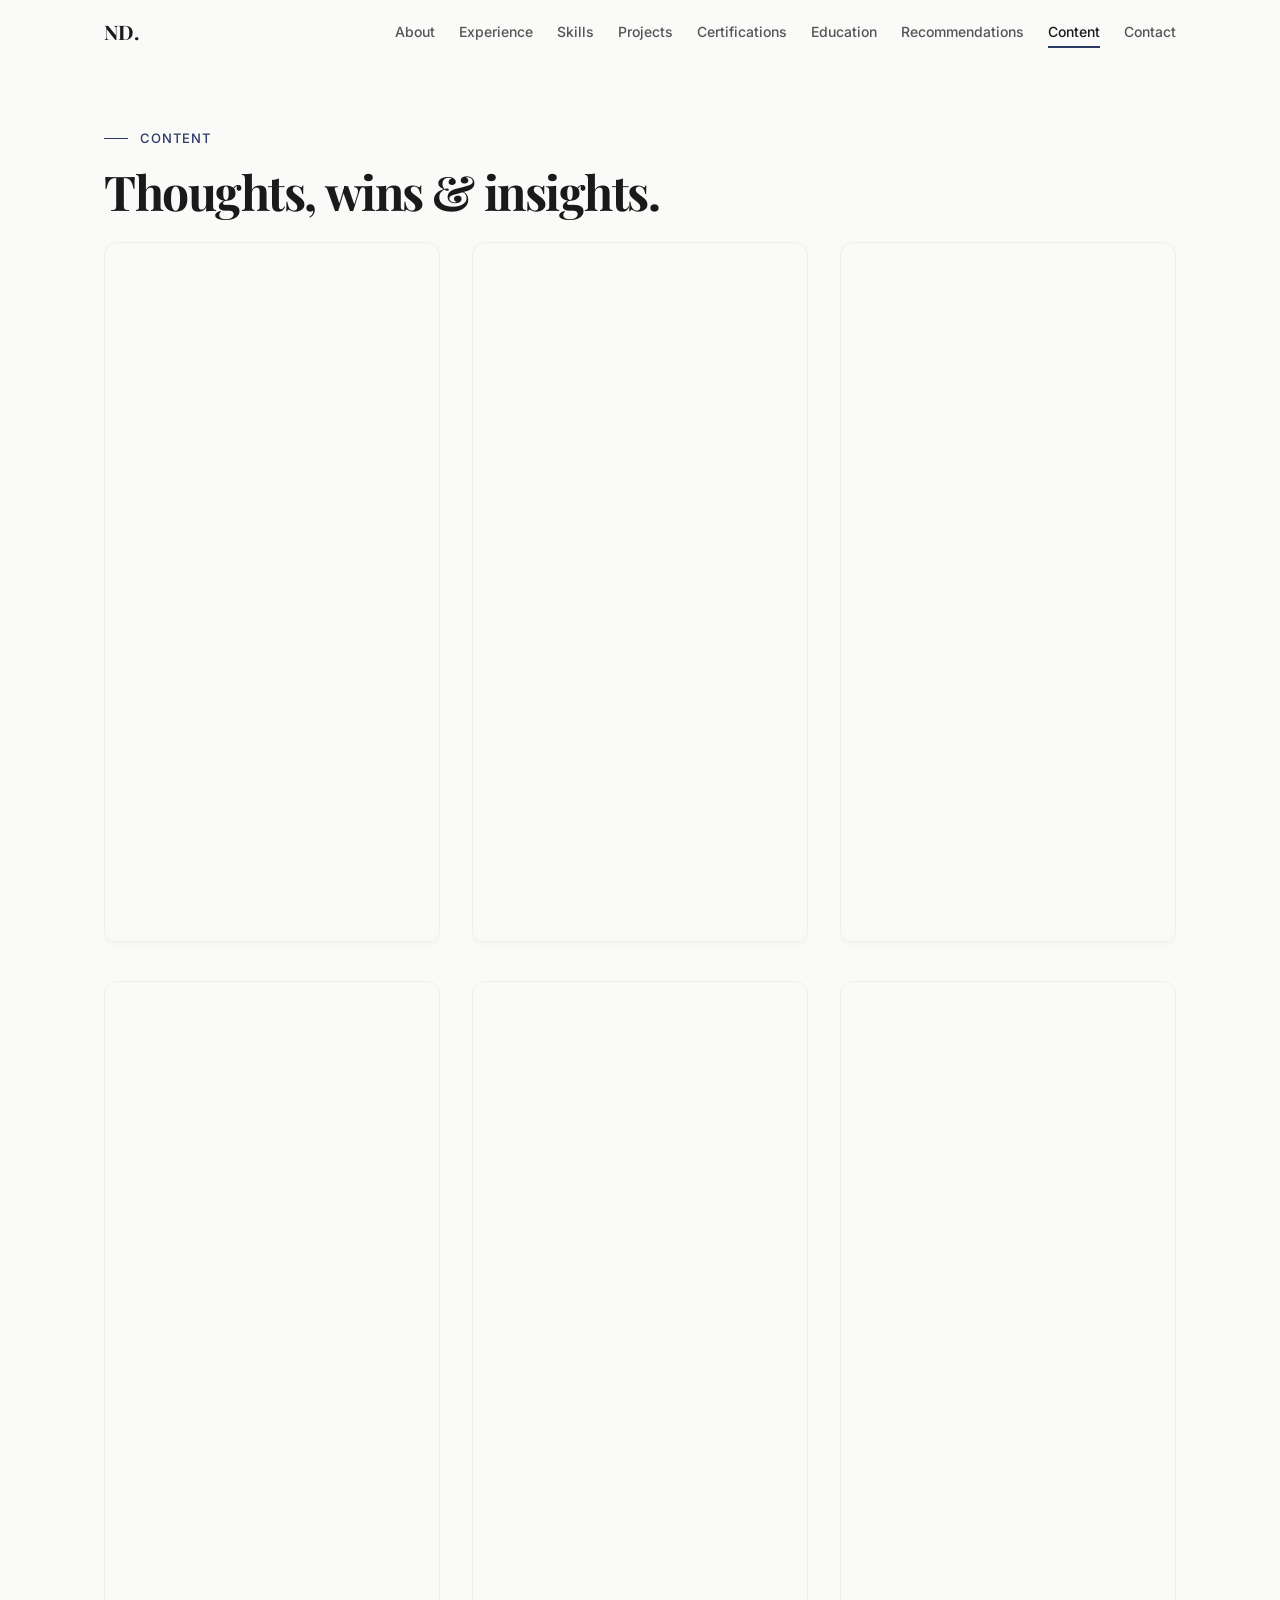
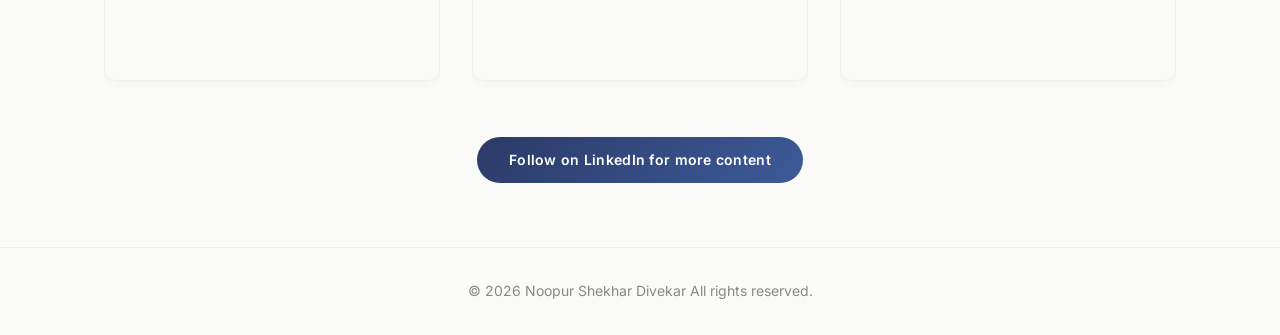
<file: content.html>
<!DOCTYPE html>
<html lang="en">

<head>
    <meta charset="UTF-8">
    <meta name="viewport" content="width=device-width, initial-scale=1.0">
    <title>Content &mdash; Noopur Divekar</title>
    <meta name="description"
        content="LinkedIn posts and thought leadership content by Noopur Divekar - Data Scientist, ML Engineer, and Analytics professional.">
    <link rel="icon" type="image/jpeg" href="Images/Hero Section Headshots/Headshot 4.jpeg">
    <link rel="apple-touch-icon" href="Images/Hero Section Headshots/Headshot 4.jpeg">
    <link rel="preconnect" href="https://fonts.googleapis.com">
    <link rel="preconnect" href="https://fonts.gstatic.com" crossorigin>
    <link
        href="https://fonts.googleapis.com/css2?family=Playfair+Display:ital,wght@0,400;0,500;0,600;0,700;0,800;1,400;1,500&family=Inter:wght@300;400;500;600;700&display=swap"
        rel="stylesheet">
    <link rel="stylesheet" href="styles.css">
    <style>
        .content__grid {
            display: grid;
            grid-template-columns: repeat(3, 1fr);
            gap: var(--space-8);
            align-items: start;
        }

        .content__grid iframe {
            width: 100%;
            border-radius: var(--radius-md);
            border: 1px solid var(--color-border-light);
            box-shadow: var(--shadow-card);
        }

        .libutton {
            display: flex;
            align-items: center;
            justify-content: center;
            gap: var(--space-2);
            padding: var(--space-3) var(--space-8);
            text-align: center;
            text-decoration: none !important;
            color: #ffffff !important;
            border-radius: var(--radius-full);
            background: linear-gradient(135deg, var(--color-accent), var(--color-accent-light));
            font-family: var(--font-body);
            font-size: var(--text-small);
            font-weight: 600;
            margin: var(--space-12) auto 0;
            width: fit-content;
            transition: all var(--duration-base);
            letter-spacing: 0.02em;
        }

        .libutton:hover {
            transform: translateY(-2px);
            box-shadow: var(--shadow-md);
            opacity: 0.9;
        }

        .content__grid iframe {
            scrollbar-width: none;
        }

        .content__grid>div {
            overflow: hidden;
            border-radius: var(--radius-md);
            position: relative;
            cursor: pointer;
            transition: transform var(--duration-base) var(--ease-out);
        }

        .content__grid>div:hover {
            transform: translateY(-4px);
        }

        .post-overlay {
            position: absolute;
            inset: 0;
            z-index: 2;
        }

        @media (max-width: 1024px) {
            .content__grid {
                grid-template-columns: repeat(2, 1fr);
            }
        }

        @media (max-width: 768px) {
            .content__grid {
                grid-template-columns: 1fr;
            }
        }
    </style>
</head>

<body>
    <!-- NAV -->
    <nav class="nav" id="navbar">
        <div class="nav__inner">
            <a href="index.html" class="nav__logo">ND.</a>
            <ul class="nav__links" id="navLinks">
                <li><a href="index.html#about" class="nav__link">About</a></li>
                <li><a href="index.html#experience" class="nav__link">Experience</a></li>
                <li><a href="index.html#skills" class="nav__link">Skills</a></li>
                <li><a href="index.html#projects" class="nav__link">Projects</a></li>
                <li><a href="index.html#certifications" class="nav__link">Certifications</a></li>
                <li><a href="index.html#education" class="nav__link">Education</a></li>
                <li><a href="index.html#recommendations" class="nav__link">Recommendations</a></li>
                <li><a href="content.html" class="nav__link active">Content</a></li>
                <li><a href="index.html#contact" class="nav__link">Contact</a></li>
            </ul>
            <button class="nav__toggle" id="navToggle" aria-label="Toggle menu" aria-expanded="false">
                <span></span><span></span><span></span>
            </button>
        </div>
        <div class="nav__overlay" id="navOverlay"></div>
    </nav>

    <!-- CONTENT -->
    <section id="content" style="padding-top: calc(var(--nav-height) + var(--space-16));">
        <div class="container">
            <p class="section-label reveal">Content</p>
            <h2 class="section-title reveal reveal-delay-1">Thoughts, wins &amp; insights.</h2>
            <div class="content__grid">

                <div class="reveal">
                    <a class="post-overlay"
                        href="https://www.linkedin.com/feed/update/urn:li:activity:7313611551574310912" target="_blank"
                        rel="noopener"></a>
                    <iframe
                        src="https://www.linkedin.com/embed/feed/update/urn:li:activity:7313611551574310912?collapsed=1"
                        height="700" frameborder="0" scrolling="no" allowfullscreen="" title="Embedded post"></iframe>
                </div>

                <div class="reveal reveal-delay-1">
                    <a class="post-overlay" href="https://www.linkedin.com/feed/update/urn:li:share:7402451764550975488"
                        target="_blank" rel="noopener"></a>
                    <iframe
                        src="https://www.linkedin.com/embed/feed/update/urn:li:share:7402451764550975488?collapsed=1"
                        height="700" frameborder="0" scrolling="no" allowfullscreen="" title="Embedded post"></iframe>
                </div>

                <div class="reveal reveal-delay-2">
                    <a class="post-overlay" href="https://www.linkedin.com/feed/update/urn:li:share:7430987210914562048"
                        target="_blank" rel="noopener"></a>
                    <iframe
                        src="https://www.linkedin.com/embed/feed/update/urn:li:share:7430987210914562048?collapsed=1"
                        height="700" frameborder="0" scrolling="no" allowfullscreen="" title="Embedded post"></iframe>
                </div>

                <div class="reveal reveal-delay-3">
                    <a class="post-overlay"
                        href="https://www.linkedin.com/feed/update/urn:li:ugcPost:7420188204433080320" target="_blank"
                        rel="noopener"></a>
                    <iframe
                        src="https://www.linkedin.com/embed/feed/update/urn:li:ugcPost:7420188204433080320?collapsed=1"
                        height="700" frameborder="0" scrolling="no" allowfullscreen="" title="Embedded post"></iframe>
                </div>

                <div class="reveal">
                    <a class="post-overlay" href="https://www.linkedin.com/feed/update/urn:li:share:7424273965277294592"
                        target="_blank" rel="noopener"></a>
                    <iframe
                        src="https://www.linkedin.com/embed/feed/update/urn:li:share:7424273965277294592?collapsed=1"
                        height="700" frameborder="0" scrolling="no" allowfullscreen="" title="Embedded post"></iframe>
                </div>

                <div class="reveal reveal-delay-1">
                    <a class="post-overlay"
                        href="https://www.linkedin.com/feed/update/urn:li:ugcPost:7436095930598289408" target="_blank"
                        rel="noopener"></a>
                    <iframe
                        src="https://www.linkedin.com/embed/feed/update/urn:li:ugcPost:7436095930598289408?collapsed=1"
                        height="700" frameborder="0" scrolling="no" allowfullscreen="" title="Embedded post"></iframe>
                </div>

            </div>
            <a class="libutton"
                href="https://www.linkedin.com/comm/mynetwork/discovery-see-all?usecase=PEOPLE_FOLLOWS&followMember=noopurd"
                target="_blank">Follow on LinkedIn for more content</a>
        </div>
    </section>

    <!-- FOOTER -->
    <footer class="footer">
        <div class="container">
            <p class="footer__text">&copy; 2026 Noopur Shekhar Divekar All rights reserved.</p>
        </div>
    </footer>

    <script src="script.js"></script>
</body>

</html>
</file>
<file: styles.css>
/* ========================================================================
   NOOPUR DIVEKAR — Portfolio v2
   ======================================================================== */
:root {
  --color-bg: #FAFAF8;
  --color-bg-alt: #F3F1EE;
  --color-surface: #FFFFFF;
  --color-text-primary: #1A1A1A;
  --color-text-secondary: #555;
  --color-text-tertiary: #888;
  --color-accent: #2B3A67;
  --color-accent-light: #3D5A99;
  --color-accent-subtle: rgba(43, 58, 103, 0.07);
  --color-border: #E8E6E3;
  --color-border-light: #F0EEEB;
  --color-shadow: rgba(26, 26, 26, 0.06);
  --color-overlay: rgba(26, 26, 26, 0.5);
  --color-green: #2E7D32;
  --font-display: 'Playfair Display', Georgia, serif;
  --font-body: 'Inter', -apple-system, BlinkMacSystemFont, 'Segoe UI', sans-serif;
  --text-hero: clamp(3rem, 8vw, 7rem);
  --text-h1: clamp(1.8rem, 4vw, 3rem);
  --text-h2: clamp(1.5rem, 3vw, 2.25rem);
  --text-h3: clamp(1.1rem, 1.8vw, 1.35rem);
  --text-h4: 1.05rem;
  --text-body: 1rem;
  --text-body-lg: 1.1rem;
  --text-small: 0.875rem;
  --text-xs: 0.75rem;
  --text-label: 0.8125rem;
  --leading-tight: 1.1;
  --leading-snug: 1.3;
  --leading-normal: 1.6;
  --leading-relaxed: 1.8;
  --tracking-tight: -0.03em;
  --tracking-wide: 0.04em;
  --tracking-wider: 0.08em;
  --space-1: 0.25rem;
  --space-2: 0.5rem;
  --space-3: 0.75rem;
  --space-4: 1rem;
  --space-5: 1.25rem;
  --space-6: 1.5rem;
  --space-8: 2rem;
  --space-10: 2.5rem;
  --space-12: 3rem;
  --space-16: 4rem;
  --space-20: 5rem;
  --max-width: 1200px;
  --container-padding: clamp(1.25rem, 5vw, 4rem);
  --section-padding: clamp(2.5rem, 5vw, 4rem);
  --radius-sm: 6px;
  --radius-md: 12px;
  --radius-lg: 20px;
  --radius-xl: 28px;
  --radius-full: 9999px;
  --ease-out: cubic-bezier(0.16, 1, 0.3, 1);
  --duration-fast: 0.2s;
  --duration-base: 0.35s;
  --duration-slow: 0.6s;
  --duration-reveal: 0.8s;
  --shadow-sm: 0 1px 3px var(--color-shadow);
  --shadow-md: 0 4px 16px var(--color-shadow);
  --shadow-lg: 0 8px 32px var(--color-shadow);
  --shadow-card: 0 2px 12px rgba(26, 26, 26, 0.04);
  --shadow-card-hover: 0 8px 30px rgba(26, 26, 26, 0.1);
  --nav-height: 64px;
}

*,
*::before,
*::after {
  margin: 0;
  padding: 0;
  box-sizing: border-box
}

html {
  scroll-behavior: smooth;
  scroll-padding-top: var(--nav-height);
  font-size: 16px
}

body {
  font-family: var(--font-body);
  font-size: var(--text-body);
  line-height: var(--leading-normal);
  color: var(--color-text-primary);
  background: var(--color-bg);
  -webkit-font-smoothing: antialiased;
  overflow-x: hidden
}

img {
  max-width: 100%;
  height: auto;
  display: block
}

a {
  color: inherit;
  text-decoration: none
}

ul,
ol {
  list-style: none
}

button {
  background: none;
  border: none;
  cursor: pointer;
  font-family: inherit;
  color: inherit
}

::selection {
  background: var(--color-accent);
  color: #fff
}

:focus-visible {
  outline: 2px solid var(--color-accent);
  outline-offset: 3px;
  border-radius: var(--radius-sm)
}

h1,
h2,
h3,
h4 {
  font-family: var(--font-display);
  font-weight: 700;
  line-height: var(--leading-tight);
  letter-spacing: var(--tracking-tight)
}

.section-label {
  font-family: var(--font-body);
  font-size: var(--text-label);
  font-weight: 500;
  text-transform: uppercase;
  letter-spacing: var(--tracking-wider);
  color: var(--color-accent);
  margin-bottom: var(--space-4);
  display: flex;
  align-items: center;
  gap: var(--space-3)
}

.section-label::before {
  content: '';
  display: inline-block;
  width: 24px;
  height: 1.5px;
  background: var(--color-accent)
}

.section-title {
  font-size: var(--text-h1);
  margin-bottom: var(--space-6)
}

.container {
  max-width: var(--max-width);
  margin: 0 auto;
  padding: 0 var(--container-padding)
}

section {
  padding: var(--section-padding) 0
}

/* NAV */
.nav {
  position: fixed;
  top: 0;
  left: 0;
  right: 0;
  height: var(--nav-height);
  background: rgba(250, 250, 248, 0.85);
  backdrop-filter: blur(20px);
  -webkit-backdrop-filter: blur(20px);
  z-index: 1000;
  border-bottom: 1px solid transparent;
  transition: border-color var(--duration-base), background var(--duration-base)
}

.nav.scrolled {
  border-bottom-color: var(--color-border);
  background: rgba(250, 250, 248, 0.95)
}

.nav__inner {
  max-width: var(--max-width);
  margin: 0 auto;
  padding: 0 var(--container-padding);
  height: 100%;
  display: flex;
  align-items: center;
  justify-content: space-between
}

.nav__logo {
  font-family: var(--font-display);
  font-size: 1.25rem;
  font-weight: 700
}

.nav__links {
  display: flex;
  align-items: center;
  gap: var(--space-6)
}

.nav__link {
  font-size: var(--text-small);
  font-weight: 500;
  color: var(--color-text-secondary);
  position: relative;
  padding: var(--space-2) 0;
  transition: color var(--duration-fast)
}

.nav__link::after {
  content: '';
  position: absolute;
  bottom: 0;
  left: 0;
  width: 0;
  height: 1.5px;
  background: var(--color-accent);
  transition: width var(--duration-base)
}

.nav__link:hover,
.nav__link.active {
  color: var(--color-text-primary)
}

.nav__link:hover::after,
.nav__link.active::after {
  width: 100%
}

.nav__toggle {
  display: none;
  flex-direction: column;
  gap: 5px;
  padding: var(--space-2);
  z-index: 1001
}

.nav__toggle span {
  display: block;
  width: 22px;
  height: 2px;
  background: var(--color-text-primary);
  transition: all var(--duration-base);
  transform-origin: center
}

.nav__toggle.open span:nth-child(1) {
  transform: rotate(45deg) translate(5px, 5px)
}

.nav__toggle.open span:nth-child(2) {
  opacity: 0
}

.nav__toggle.open span:nth-child(3) {
  transform: rotate(-45deg) translate(5px, -5px)
}

.nav__overlay {
  display: none;
  position: fixed;
  inset: 0;
  background: var(--color-overlay);
  z-index: 998
}

.nav__overlay.open {
  display: block
}

/* HERO centered */
.hero {
  min-height: 100vh;
  display: flex;
  align-items: center;
  justify-content: center;
  text-align: center;
  padding-top: var(--nav-height);
  position: relative
}

.hero__content {
  max-width: 800px;
  margin: 0 auto;
  position: relative
}

.hero__roles-line {
  font-family: var(--font-body);
  font-size: var(--text-small);
  font-weight: 500;
  text-transform: uppercase;
  letter-spacing: 0.15em;
  color: var(--color-text-secondary);
  margin-bottom: var(--space-8)
}

.hero__name {
  font-family: var(--font-display);
  font-size: var(--text-hero);
  font-weight: 800;
  line-height: 1;
  letter-spacing: -0.04em;
  color: var(--color-accent);
  margin-bottom: var(--space-6)
}

.hero__photo-inline {
  width: clamp(100px, 15vw, 160px);
  height: clamp(100px, 15vw, 160px);
  border-radius: 50%;
  object-fit: cover;
  object-position: center top;
  display: inline-block;
  vertical-align: middle;
  margin: 0 0.15em;
  border: 4px solid var(--color-bg);
  box-shadow: var(--shadow-lg);
  position: relative;
  top: -0.05em
}



.hero__tagline {
  font-family: var(--font-display);
  font-size: clamp(1rem, 2vw, 1.25rem);
  font-weight: 700;
  color: var(--color-text-primary);
  margin-bottom: var(--space-10);
  max-width: 620px;
  margin-left: auto;
  margin-right: auto;
  line-height: var(--leading-relaxed)
}

.hero__cta-group {
  display: flex;
  gap: var(--space-4);
  justify-content: center;
  flex-wrap: wrap
}

.hero__scroll-indicator {
  position: absolute;
  bottom: var(--space-8);
  left: 50%;
  transform: translateX(-50%);
  display: flex;
  flex-direction: column;
  align-items: center;
  gap: var(--space-2);
  color: var(--color-text-tertiary);
  font-size: var(--text-xs);
  letter-spacing: var(--tracking-wider);
  text-transform: uppercase;
  animation: float 2.5s ease-in-out infinite
}

.hero__scroll-indicator svg {
  width: 18px;
  height: 18px;
  stroke: var(--color-text-tertiary)
}

@keyframes float {

  0%,
  100% {
    transform: translateX(-50%) translateY(0)
  }

  50% {
    transform: translateX(-50%) translateY(8px)
  }
}

/* BUTTONS */
.btn {
  display: inline-flex;
  align-items: center;
  gap: var(--space-2);
  font-family: var(--font-body);
  font-size: var(--text-small);
  font-weight: 600;
  padding: var(--space-3) var(--space-6);
  border-radius: var(--radius-full);
  transition: all var(--duration-base) var(--ease-out);
  white-space: nowrap
}

.btn--primary {
  background: var(--color-accent);
  color: #fff;
  border: 2px solid var(--color-accent)
}

.btn--primary:hover {
  background: var(--color-accent-light);
  border-color: var(--color-accent-light);
  transform: translateY(-2px);
  box-shadow: var(--shadow-md)
}

.btn--outline {
  background: transparent;
  color: var(--color-text-primary);
  border: 2px solid var(--color-border)
}

.btn--outline:hover {
  border-color: var(--color-text-primary);
  transform: translateY(-2px)
}

.btn svg {
  width: 14px;
  height: 14px;
  transition: transform var(--duration-fast)
}

.btn:hover svg {
  transform: translateX(3px)
}

/* ABOUT */
.about__inner {
  display: grid;
  grid-template-columns: 1fr 1.3fr;
  gap: var(--space-16);
  align-items: start
}

.about__photo {
  width: 100%;
  max-width: 420px;
  border-radius: var(--radius-lg);
  object-fit: cover
}

.about__text p {
  font-size: var(--text-body);
  color: var(--color-text-secondary);
  line-height: var(--leading-relaxed);
  margin-bottom: var(--space-5)
}

.about__text p:first-of-type {
  color: var(--color-text-primary);
  font-size: var(--text-body-lg)
}

/* EXPERIENCE expandable */
.experience__timeline {
  max-width: 900px
}

.experience__item {
  border-bottom: 1px solid var(--color-border-light)
}

.experience__header {
  display: grid;
  grid-template-columns: 180px 1fr auto;
  gap: var(--space-6);
  align-items: center;
  padding: var(--space-6) 0;
  cursor: pointer;
  transition: background var(--duration-fast)
}

.experience__header:hover {
  background: var(--color-accent-subtle);
  margin: 0 calc(-1*var(--space-4));
  padding-left: var(--space-4);
  padding-right: var(--space-4);
  border-radius: var(--radius-md)
}

.experience__date {
  font-size: var(--text-small);
  color: var(--color-text-tertiary);
  font-weight: 500
}

.experience__role {
  font-family: var(--font-display);
  font-size: var(--text-h3);
  font-weight: 700;
  margin-bottom: var(--space-1)
}

.experience__company {
  font-size: var(--text-small);
  color: var(--color-accent);
  font-weight: 600;
  display: flex;
  align-items: center;
  gap: var(--space-2)
}

.experience__company::before {
  content: '';
  width: 6px;
  height: 6px;
  border-radius: 50%;
  background: var(--color-accent);
  flex-shrink: 0
}

.experience__impact-tag {
  display: inline-block;
  font-size: 11px;
  font-weight: 600;
  color: #2E7D32;
  background: #E8F5E9;
  border: 1px solid #A5D6A7;
  padding: 1px 10px;
  border-radius: var(--radius-full);
  margin-left: var(--space-2);
  vertical-align: middle
}

.experience__toggle {
  width: 32px;
  height: 32px;
  border-radius: 50%;
  border: 1px solid var(--color-border);
  display: flex;
  align-items: center;
  justify-content: center;
  transition: all var(--duration-base);
  flex-shrink: 0
}

.experience__toggle svg {
  width: 16px;
  height: 16px;
  stroke: var(--color-text-secondary);
  transition: transform var(--duration-base)
}

.experience__item.open .experience__toggle svg {
  transform: rotate(180deg)
}

.experience__details-wrapper {
  max-height: 0;
  overflow: hidden;
  transition: max-height 0.4s var(--ease-out)
}

.experience__item.open .experience__details-wrapper {
  max-height: 600px
}

.experience__details {
  padding: 0 0 var(--space-6) 0;
  margin-left: 186px
}

.experience__details li {
  position: relative;
  padding-left: var(--space-6);
  margin-bottom: var(--space-3);
  font-size: var(--text-body);
  color: var(--color-text-secondary);
  line-height: var(--leading-normal)
}

.experience__details li::before {
  content: '';
  position: absolute;
  left: 0;
  top: 10px;
  width: 6px;
  height: 1.5px;
  background: var(--color-text-tertiary)
}

/* SKILLS filterable - NO group labels */
.skills__filters {
  display: flex;
  flex-wrap: wrap;
  gap: var(--space-2);
  margin-bottom: var(--space-8)
}

.skills__filter-btn {
  font-size: var(--text-small);
  font-weight: 500;
  padding: var(--space-2) var(--space-5);
  border-radius: var(--radius-full);
  border: 1px solid var(--color-border);
  color: var(--color-text-secondary);
  transition: all var(--duration-fast);
  cursor: pointer
}

.skills__filter-btn:hover {
  border-color: var(--color-accent);
  color: var(--color-accent)
}

.skills__filter-btn.active {
  background: var(--color-accent);
  color: #fff;
  border-color: var(--color-accent)
}

.skills__grid {
  display: flex;
  flex-wrap: wrap;
  gap: var(--space-3)
}

.skill-card {
  font-size: var(--text-small);
  font-weight: 500;
  padding: var(--space-3) var(--space-5);
  background: var(--color-surface);
  border: 1px solid var(--color-border-light);
  border-radius: var(--radius-md);
  transition: all var(--duration-base) var(--ease-out);
  cursor: default
}

.skill-card:hover {
  border-color: var(--color-accent);
  box-shadow: var(--shadow-card);
  transform: translateY(-2px)
}

.skill-card.hidden {
  display: none
}

/* PROJECTS 3 per row with filters */
.projects__filters {
  display: flex;
  flex-wrap: wrap;
  gap: var(--space-2);
  margin-bottom: var(--space-8)
}

.projects__filter-btn {
  font-size: var(--text-small);
  font-weight: 500;
  padding: var(--space-2) var(--space-5);
  border-radius: var(--radius-full);
  border: 1px solid var(--color-border);
  color: var(--color-text-secondary);
  transition: all var(--duration-fast);
  cursor: pointer
}

.projects__filter-btn:hover {
  border-color: var(--color-accent);
  color: var(--color-accent)
}

.projects__filter-btn.active {
  background: var(--color-accent);
  color: #fff;
  border-color: var(--color-accent)
}

.projects__grid {
  display: grid;
  grid-template-columns: repeat(3, 1fr);
  gap: var(--space-6)
}

.project-card {
  background: var(--color-surface);
  border-radius: var(--radius-lg);
  overflow: hidden;
  border: 1px solid var(--color-border-light);
  transition: all var(--duration-base) var(--ease-out);
  display: flex;
  flex-direction: column
}

.project-card:hover {
  transform: translateY(-6px);
  box-shadow: var(--shadow-card-hover);
  border-color: transparent
}

.project-card.hidden {
  display: none
}

.project-card__carousel {
  position: relative;
  width: 100%;
  aspect-ratio: 16/10;
  overflow: hidden;
  background: var(--color-bg-alt)
}

.project-card__slides {
  display: flex;
  width: 100%;
  height: 100%;
  transition: transform var(--duration-slow) var(--ease-out)
}

.project-card__slide {
  min-width: 100%;
  height: 100%
}

.project-card__slide img {
  width: 100%;
  height: 100%;
  object-fit: cover;
  object-position: top center
}

.project-card__nav {
  position: absolute;
  top: 50%;
  transform: translateY(-50%);
  width: 32px;
  height: 32px;
  border-radius: 50%;
  background: rgba(255, 255, 255, 0.9);
  backdrop-filter: blur(8px);
  display: flex;
  align-items: center;
  justify-content: center;
  opacity: 0;
  transition: opacity var(--duration-fast);
  z-index: 5;
  border: none;
  box-shadow: var(--shadow-sm)
}

.project-card__nav svg {
  width: 14px;
  height: 14px;
  stroke: var(--color-text-primary);
  stroke-width: 2;
  fill: none
}

.project-card:hover .project-card__nav {
  opacity: 1
}

.project-card__nav--prev {
  left: var(--space-2)
}

.project-card__nav--next {
  right: var(--space-2)
}

.project-card__dots {
  position: absolute;
  bottom: var(--space-2);
  left: 50%;
  transform: translateX(-50%);
  display: flex;
  gap: var(--space-1);
  z-index: 5
}

.project-card__dot {
  width: 6px;
  height: 6px;
  border-radius: 50%;
  background: rgba(255, 255, 255, 0.5);
  border: none;
  cursor: pointer;
  padding: 0;
  transition: all var(--duration-fast)
}

.project-card__dot.active {
  background: #fff;
  width: 18px;
  border-radius: 3px
}

.project-card__body {
  padding: var(--space-5);
  display: flex;
  flex-direction: column;
  flex: 1
}

.project-card__title {
  font-family: var(--font-display);
  font-size: var(--text-h4);
  font-weight: 700;
  margin-bottom: var(--space-2);
  line-height: var(--leading-snug)
}

.project-card__caption {
  font-size: var(--text-xs);
  color: var(--color-text-secondary);
  line-height: var(--leading-normal);
  margin-bottom: var(--space-4);
  flex: 1;
  display: -webkit-box;
  -webkit-line-clamp: 3;
  -webkit-box-orient: vertical;
  overflow: hidden
}

.project-card__tags {
  display: flex;
  flex-wrap: wrap;
  gap: var(--space-1);
  margin-bottom: var(--space-4)
}

.project-card__tag {
  font-size: 11px;
  font-weight: 500;
  color: var(--color-accent);
  background: var(--color-accent-subtle);
  padding: 2px var(--space-2);
  border-radius: var(--radius-full)
}

.project-card__links {
  display: flex;
  gap: var(--space-2);
  margin-top: auto
}

.project-card__link {
  display: inline-flex;
  align-items: center;
  gap: var(--space-1);
  font-size: var(--text-xs);
  font-weight: 600;
  color: var(--color-accent);
  padding: var(--space-1) var(--space-3);
  border: 1px solid var(--color-accent);
  border-radius: var(--radius-full);
  transition: all var(--duration-fast)
}

.project-card__link:hover {
  color: #fff;
  background: var(--color-accent);
  border-color: var(--color-accent)
}

.project-card__link svg {
  width: 12px;
  height: 12px
}

.project-card__link--nda {
  cursor: default;
  color: var(--color-text-tertiary);
  border-color: var(--color-border);
  opacity: 0.7
}

.project-card__link--nda:hover {
  color: var(--color-text-tertiary);
  background: none;
  border-color: var(--color-border)
}

/* CERTIFICATIONS with logos */
.certifications__grid {
  display: grid;
  grid-template-columns: repeat(auto-fit, minmax(300px, 1fr));
  gap: var(--space-6)
}

.cert-card {
  padding: var(--space-6);
  background: var(--color-surface);
  border-radius: var(--radius-lg);
  border: 1px solid var(--color-border-light);
  transition: all var(--duration-base);
  display: flex;
  gap: var(--space-5);
  align-items: start
}

.cert-card:hover {
  transform: translateY(-4px);
  box-shadow: var(--shadow-card-hover);
  border-color: transparent
}

.cert-card__logo {
  width: 56px;
  height: 56px;
  object-fit: contain;
  flex-shrink: 0
}

.cert-card__issuer {
  font-size: var(--text-xs);
  font-weight: 600;
  text-transform: uppercase;
  letter-spacing: var(--tracking-wider);
  color: var(--color-accent);
  margin-bottom: var(--space-2)
}

.cert-card__name {
  font-family: var(--font-display);
  font-size: var(--text-h4);
  font-weight: 700;
  margin-bottom: var(--space-3);
  line-height: var(--leading-snug)
}

.cert-card__meta {
  font-size: var(--text-small);
  color: var(--color-text-tertiary);
  display: flex;
  flex-direction: column;
  gap: 2px
}

/* EDUCATION */
.education__grid {
  display: grid;
  grid-template-columns: repeat(auto-fit, minmax(360px, 1fr));
  gap: var(--space-6)
}

.education-card {
  padding: var(--space-8);
  background: var(--color-surface);
  border-radius: var(--radius-lg);
  border: 1px solid var(--color-border-light);
  transition: all var(--duration-base)
}

.education-card:hover {
  transform: translateY(-4px);
  box-shadow: var(--shadow-card-hover)
}

.education-card__degree {
  font-family: var(--font-display);
  font-size: var(--text-h3);
  font-weight: 700;
  margin-bottom: var(--space-2)
}

.education-card__school {
  font-size: var(--text-body);
  color: var(--color-accent);
  font-weight: 600;
  margin-bottom: var(--space-3)
}

.education-card__meta {
  font-size: var(--text-small);
  color: var(--color-text-tertiary);
  display: flex;
  gap: var(--space-6)
}

.education-card__coursework {
  margin-top: var(--space-4);
  font-size: var(--text-small);
  color: var(--color-text-secondary);
  line-height: var(--leading-relaxed)
}

.education-card__coursework strong {
  color: var(--color-text-primary);
  font-weight: 600
}

/* RECOMMENDATIONS */
.recommendations__grid {
  display: grid;
  grid-template-columns: repeat(auto-fit, minmax(440px, 1fr));
  gap: var(--space-8)
}

.rec-card {
  padding: var(--space-8);
  background: var(--color-surface);
  border-radius: var(--radius-lg);
  border: 1px solid var(--color-border-light);
  position: relative
}

.rec-card__quote-mark {
  font-family: var(--font-display);
  font-size: 5rem;
  color: var(--color-accent);
  opacity: 0.12;
  line-height: 1;
  position: absolute;
  top: var(--space-4);
  left: var(--space-6)
}

.rec-card__text {
  font-size: var(--text-small);
  color: var(--color-text-secondary);
  line-height: var(--leading-relaxed);
  margin-bottom: var(--space-6);
  font-style: italic;
  position: relative;
  z-index: 1
}

.rec-card__author {
  display: flex;
  align-items: center;
  gap: var(--space-4)
}

.rec-card__photo {
  width: 48px;
  height: 48px;
  border-radius: 50%;
  object-fit: cover;
  border: 2px solid var(--color-border-light)
}

.rec-card__name {
  display: block;
  font-family: var(--font-display);
  font-weight: 700;
  font-size: var(--text-body)
}

.rec-card__title {
  display: block;
  font-size: var(--text-xs);
  color: var(--color-text-tertiary)
}

.rec-card__relation {
  display: block;
  font-size: var(--text-xs);
  color: var(--color-accent);
  font-weight: 500;
  margin-top: 2px
}

/* ACHIEVEMENTS */
.achievements__grid {
  display: grid;
  grid-template-columns: repeat(3, 1fr);
  gap: var(--space-6);
  align-items: stretch
}

.achievement-card {
  padding: var(--space-8);
  background: var(--color-surface);
  border-radius: var(--radius-lg);
  border: 1px solid var(--color-border-light);
  display: flex;
  gap: var(--space-5);
  align-items: start;
  transition: all var(--duration-base)
}

.achievement-card:hover {
  transform: translateY(-4px);
  box-shadow: var(--shadow-card-hover)
}

.achievement-card__icon {
  width: 48px;
  height: 48px;
  border-radius: var(--radius-md);
  background: linear-gradient(135deg, var(--color-accent), var(--color-accent-light));
  display: flex;
  align-items: center;
  justify-content: center;
  flex-shrink: 0;
  font-size: 1.3rem
}

.achievement-card__photo-wrapper {
  flex-shrink: 0
}

.achievement-card__photo-wrapper~div {
  flex: 1
}

.achievement-card:has(.achievement-card__photo-wrapper) {
  flex-direction: column;
  align-items: stretch
}

.achievement-card__photo {
  width: 100%;
  max-height: 280px;
  object-fit: cover;
  object-position: center top;
  border-radius: var(--radius-md)
}

.achievement-card--photo-only {
  padding: 0;
  overflow: hidden;
  display: block
}

.achievement-card__full-photo {
  width: 100%;
  height: 100%;
  object-fit: contain;
  display: block
}

.achievement-card__title {
  font-family: var(--font-display);
  font-size: var(--text-h4);
  font-weight: 700;
  margin-bottom: var(--space-2)
}

.achievement-card__description {
  font-size: var(--text-small);
  color: var(--color-text-secondary);
  line-height: var(--leading-normal);
  margin-bottom: var(--space-2)
}

.achievement-card__meta {
  font-size: var(--text-small);
  color: var(--color-text-tertiary);
  font-style: italic
}

/* CONTACT */
.contact {
  text-align: center
}

.contact__heading {
  font-size: var(--text-h1);
  margin-bottom: var(--space-6);
  max-width: 700px;
  margin-left: auto;
  margin-right: auto
}

.contact__subtext {
  font-size: var(--text-body-lg);
  color: var(--color-text-secondary);
  margin-bottom: var(--space-10);
  max-width: 500px;
  margin-left: auto;
  margin-right: auto;
  line-height: var(--leading-relaxed)
}

.contact__links {
  display: flex;
  justify-content: center;
  gap: var(--space-3);
  flex-wrap: wrap
}

.contact__link {
  display: inline-flex;
  align-items: center;
  gap: var(--space-2);
  font-size: var(--text-small);
  font-weight: 500;
  color: var(--color-text-secondary);
  padding: var(--space-3) var(--space-5);
  border: 1px solid var(--color-border);
  border-radius: var(--radius-full);
  transition: all var(--duration-base)
}

.contact__link:hover {
  color: var(--color-accent);
  border-color: var(--color-accent);
  background: var(--color-accent-subtle);
  transform: translateY(-2px)
}

.contact__link svg {
  width: 16px;
  height: 16px
}

.footer {
  padding: var(--space-8) 0;
  text-align: center;
  border-top: 1px solid var(--color-border-light)
}

.footer__text {
  font-size: var(--text-small);
  color: var(--color-text-tertiary)
}

/* SCROLL REVEAL */
.reveal {
  opacity: 0;
  transform: translateY(24px);
  transition: opacity var(--duration-reveal) var(--ease-out), transform var(--duration-reveal) var(--ease-out)
}

.reveal.visible {
  opacity: 1;
  transform: translateY(0)
}

.reveal-delay-1 {
  transition-delay: .1s
}

.reveal-delay-2 {
  transition-delay: .2s
}

.reveal-delay-3 {
  transition-delay: .3s
}

.reveal-delay-4 {
  transition-delay: .4s
}

@media(prefers-reduced-motion:reduce) {
  .reveal {
    opacity: 1;
    transform: none;
    transition: none
  }

  .hero__scroll-indicator {
    animation: none
  }

  html {
    scroll-behavior: auto
  }
}

/* RESPONSIVE */
@media(max-width:1024px) {
  .projects__grid {
    grid-template-columns: repeat(2, 1fr)
  }

  .about__inner {
    grid-template-columns: 1fr;
    gap: var(--space-8);
    text-align: center
  }

  .about__photo {
    max-width: 320px;
    margin: 0 auto
  }

  .experience__header {
    grid-template-columns: 1fr auto
  }

  .experience__date {
    grid-column: 1/-1
  }

  .experience__details {
    margin-left: 0
  }

  .recommendations__grid {
    grid-template-columns: 1fr
  }
}

@media(max-width:768px) {
  .nav__links {
    position: fixed;
    top: 0;
    right: -100%;
    width: 280px;
    height: 100vh;
    background: var(--color-bg);
    flex-direction: column;
    justify-content: center;
    gap: var(--space-6);
    padding: var(--space-12);
    transition: right var(--duration-base);
    box-shadow: -8px 0 32px var(--color-shadow);
    z-index: 999
  }

  .nav__links.open {
    right: 0
  }

  .nav__toggle {
    display: flex
  }

  .projects__grid {
    grid-template-columns: 1fr
  }

  .certifications__grid {
    grid-template-columns: 1fr
  }

  .education__grid {
    grid-template-columns: 1fr
  }

  .achievements__grid {
    grid-template-columns: 1fr
  }

  .hero__name {
    font-size: clamp(2.5rem, 12vw, 4rem)
  }

  .hero__photo-inline {
    width: 80px;
    height: 80px
  }

  .hero__scroll-indicator {
    display: none
  }

  .hero__cta-group {
    flex-direction: column;
    align-items: center
  }

  .experience__header {
    grid-template-columns: 1fr auto;
    gap: var(--space-3);
    padding: var(--space-4) 0
  }

  .experience__details {
    padding-left: 0;
    margin-left: 0
  }

  .skills__filters,
  .projects__filters {
    gap: var(--space-1)
  }

  .skills__filter-btn,
  .projects__filter-btn {
    font-size: var(--text-xs);
    padding: var(--space-1) var(--space-3)
  }

  .skills__grid {
    gap: var(--space-2)
  }

  .skill-card {
    font-size: var(--text-xs);
    padding: var(--space-2) var(--space-3);
    border-radius: var(--radius-sm)
  }

  .recommendations__grid {
    grid-template-columns: 1fr
  }
}
</file>
